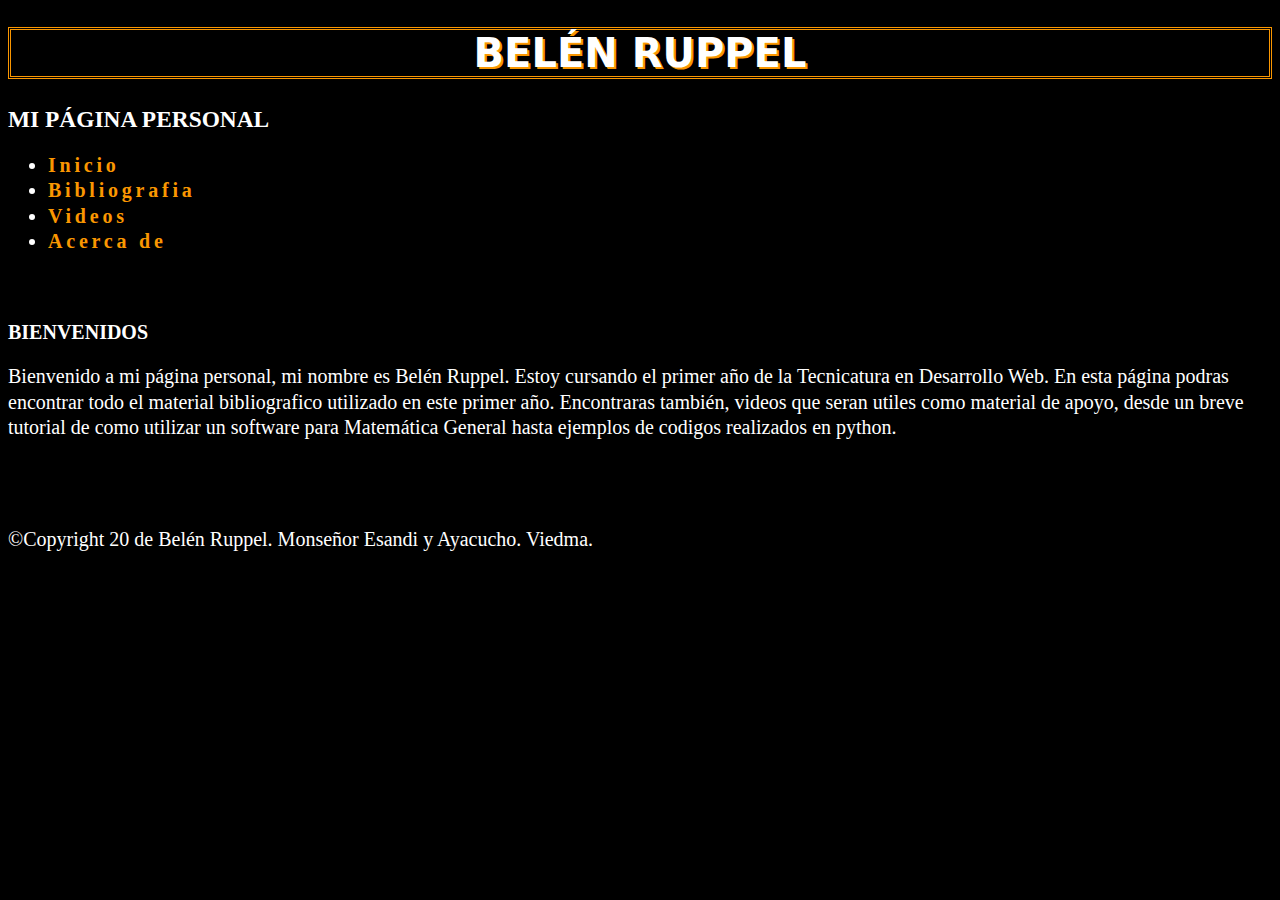
<file: index.html>
<!DOCTYPE html>
<html>
  <body>
  <head>
    <title>Página Personal de Belén</title>
    <link rel="stylesheet" href="styles.css">
  </head>
  
  <header>
      <h1>BELÉN RUPPEL</h1>
      <h3>MI PÁGINA PERSONAL</h3>
  </header>
      <nav>
      <ul>
        <li><a href="index.html">Inicio</a></li>
        <li><a href="#">Bibliografia</a></li>
        <li><a href="#">Videos</a></li>
        <li><a href="acercade.html">Acerca de</a></li>
      </ul>
    </nav>
    
    <main>
      <br>
      </br>
        <h4>Bienvenidos</h4>
        <p>
        Bienvenido a mi página personal, mi nombre es Belén Ruppel.
        Estoy cursando el primer año de la Tecnicatura en Desarrollo Web.
        En esta página podras encontrar todo el material bibliografico utilizado en este primer año. 
        Encontraras también, videos que seran utiles como material de apoyo,
        desde un breve tutorial de como utilizar un software para Matemática General
        hasta ejemplos de codigos realizados en python.</p>
     
    </main>
    
    <br></br>
    <footer>
      <p>©Copyright 20 de Belén Ruppel. Monseñor Esandi y Ayacucho. Viedma.</p>
    </footer> 
  </body>
</html>
</file>
<file: styles.css>
body{
    background:#000000;
    color: #ffffff;
    font-size:20px ;
    font-family: initial;
    }
h1{color:#ffffff;
    font-family: system-ui;
    letter-spacing: 10 px;
    text-align: center;
    border-style: double;
    border-color:  rgb(250, 151, 1);
    text-shadow: 3px;
    text-shadow: 2px 2px 0px  rgb(250, 151, 1);
    }
h3{font-weight: bold;
    text-transform:uppercase;
    margin:0vmax;
    font-family: Verdana;
    }
h4{font-weight: bold;
    text-transform:uppercase;
    margin:0vmax;
    letter-spacing: 20 px;
    font-family: Verdana;
    }
a{color: rgb(250, 151, 1);
    text-decoration: none;
    line-height: 2cqmax;
    letter-spacing: 0.1cm;
    font-weight: bold;
    font-size: 10 px;
    }
p{font-family: 'Times New Roman', Times, serif;
    font-size:20 px;
    font-weight: normal;
    line-height: 2cqmax;
    }
.izquierda{
  float: left;       
  margin-right: 20px; 
  width: 130px;
  border-radius: 40%;
  padding: 10px;
  border: 1px solid rgb(250, 151, 1);
    }
</file>
